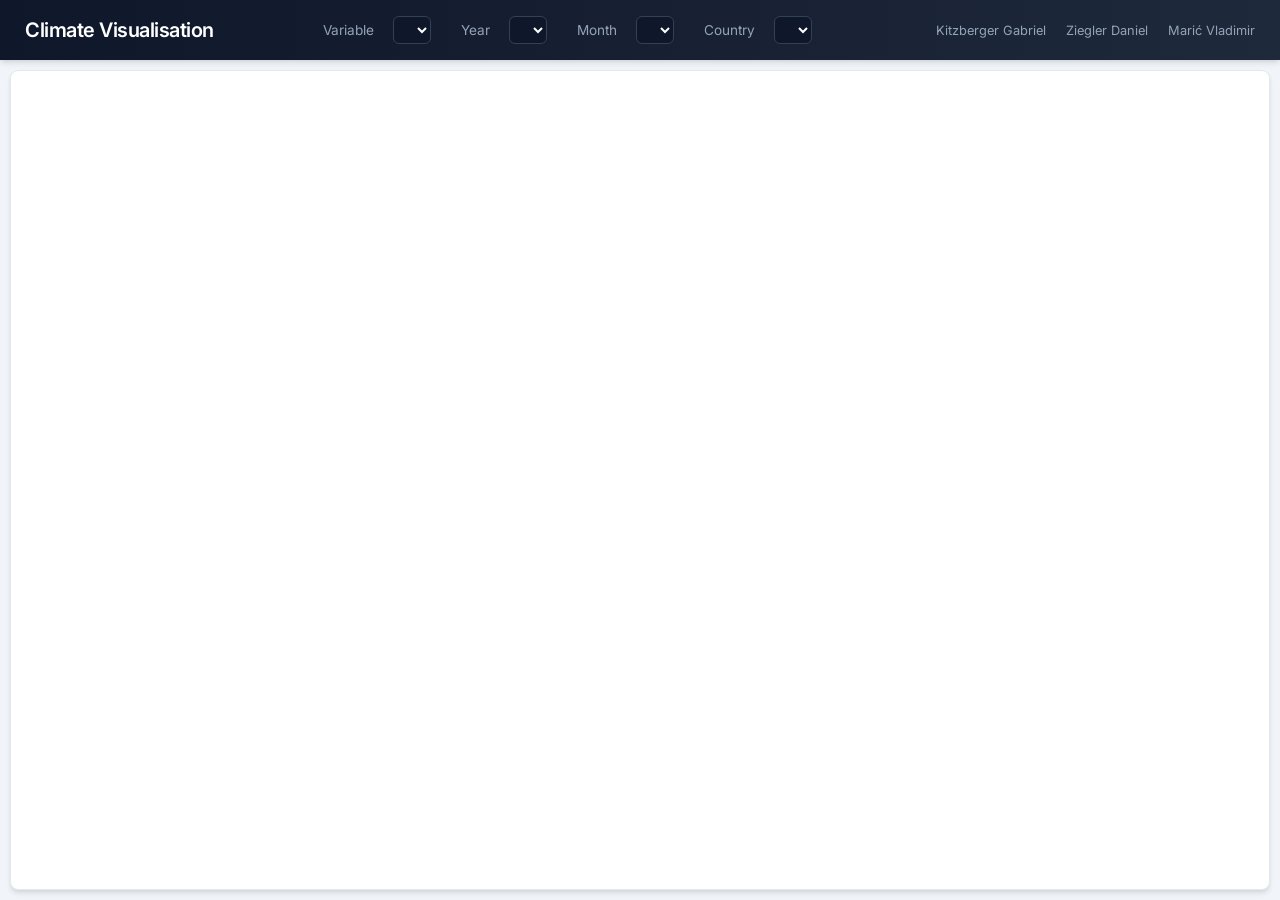
<file: src/index.html>
<!DOCTYPE html>
<html lang="en">
<head>
    <meta charset="UTF-8">
    <title>Climate Visualization</title>
    <link href="https://fonts.googleapis.com/css2?family=Inter:wght@300;400;600&display=swap" rel="stylesheet">

    <link rel="stylesheet" href="css/style.css">
    <script src="https://d3js.org/d3.v7.min.js"></script>
</head>
<body>
<div class="app-container">
    <header class="dashboard-header">
        <div class="header-content">
            <h1>Climate Visualisation</h1>
        </div>
        <div class="header-controls" style="display:flex; gap:15px; align-items:center;">
            <label for="variable-select">Variable</label><select id="variable-select" class="dark-input"></select>
            <label for="year-select">Year</label><select id="year-select" class="dark-input"></select>
            <label for="month-select">Month</label><select id="month-select" class="dark-input"></select>
            <label for="country-select">Country</label><select id="country-select" class="dark-input"></select>
        </div>
        <div class="header-authors">
            <span>Kitzberger Gabriel</span>
            <span>Ziegler Daniel</span>
            <span>Marić Vladimir</span>
        </div>
    </header>

    <div class="dashboard-grid" id="main-grid">
        <main class="card map-panel" id="viz-area">
            <div id="map-container"></div>
        </main>

        <div class="card pc-panel" id="pc-panel">
            <h3>Multivariate Comparison</h3>
            <div id="pc-container"></div>
        </div>

        <div class="card history-panel" id="history-panel">
            <h3>Climate History</h3>
            <div id="line-container"></div>
        </div>
    </div>
</div>

<script src="js/worldMap.js"></script>
<script src="js/historyChart.js"></script>
<script src="js/pcPlot.js"></script>
<script src="js/main.js"></script>
</body>
</html>
</file>
<file: src/css/style.css>
/* ==========================================================================
   1. VARIABLES & RESET
   ========================================================================== */
:root {
    --bg-body: #f1f5f9; /* Light Grey Background */
    --bg-card: #ffffff; /* White Cards */
    --bg-sidebar: #1e293b; /* Dark Slate Blue Sidebar */
    --text-main: #0f172a; /* Dark Text */
    --text-light: #f8fafc; /* White Text */
    --text-muted: #94a3b8; /* Muted Text */
    --border: #e2e8f0; /* Light Borders */
    --accent: #3b82f6; /* Bright Blue */
    --accent-hover: #2563eb; /* Darker Blue */
    --shadow: 0 4px 6px -1px rgba(0, 0, 0, 0.1), 0 2px 4px -1px rgba(0, 0, 0, 0.06);
}

* {
    box-sizing: border-box;
}

body {
    margin: 0;
    padding: 0;
    background-color: var(--bg-body);
    color: var(--text-main);
    font-family: 'Inter', sans-serif;
    height: 100vh;
    width: 100vw;
    overflow: hidden; /* STRICTLY NO SCROLLING */
}

/* ==========================================================================
   2. APP LAYOUT STRUCTURE
   ========================================================================== */
.app-container {
    display: flex;
    flex-direction: column;
    height: 100vh;
    width: 100%;
}

/* Header: Fixed Height */
.dashboard-header {
    flex: 0 0 60px; /* Rigid 60px height */
    background: linear-gradient(90deg, #0f172a 0%, #1e293b 100%);
    color: white;
    padding: 0 25px;
    display: flex;
    justify-content: space-between;
    align-items: center;
    box-shadow: var(--shadow);
    z-index: 20;
}

.header-content h1 {
    margin: 0;
    font-size: 1.25rem;
    font-weight: 600;
    letter-spacing: -0.5px;
}

.header-content h2 {
    margin: 0;
    font-size: 0.85rem;
    font-weight: 300;
    color: var(--text-muted);
}

.header-authors {
    display: flex;
    gap: 20px;
    font-size: 0.8rem;
    color: var(--text-muted);
}

/* Main Grid: Takes remaining height */
.dashboard-grid {
    flex: 1; /* Grow to fill space below header */
    display: grid;
    padding: 10px;
    column-gap: 10px;
    overflow: hidden; /* Stop grid from expanding beyond viewport */

    grid-template-columns: 1fr;
    grid-template-rows: 1fr 0px 0px;
    grid-template-areas:
        "map"
        "pc"
        "history";

    transition: grid-template-rows 0.5s ease;
}

/* ACTIVE STATE (Detailed View):
   Rows:
   1. Map: minmax(0, 1fr) -> CRITICAL! Allows map to shrink.
   2. PC Plot: 250 -> Fixed height gives enough room for labels.
   3. History: 250 -> Fixed height for simple trend line.
*/
.dashboard-grid.details-active {
    grid-template-rows: minmax(0, 1fr) 250px 250px;
    gap: 10px;
}

/* Assign Areas */
.map-panel {
    grid-area: map;
}

.pc-panel {
    grid-area: pc;
}

.history-panel {
    grid-area: history;
}

/* ==========================================================================
   3. RESPONSIVE ADJUSTMENTS (Laptops)
   ========================================================================== */
@media (max-height: 800px) {
    .dashboard-grid.details-active {
        /* On shorter screens, sacrifice chart height to keep map visible */
        grid-template-rows: minmax(0, 1fr) 220px 140px;
    }

    /* Adjust internal padding for tight spaces */
    h3 {
        margin: 10px 15px 5px 15px;
        font-size: 0.7rem;
    }
}

/* ==========================================================================
   4. CARDS & PANELS
   ========================================================================== */
.card {
    background-color: var(--bg-card);
    border-radius: 8px;
    border: 1px solid var(--border);
    box-shadow: var(--shadow);
    display: flex;
    flex-direction: column; /* Organize Header + Chart vertically */
    overflow: hidden; /* Keep content inside rounded corners */
}

/* Card Headers */
h3 {
    flex: 0 0 auto; /* Don't shrink */
    margin: 15px 15px 10px 15px;
    font-size: 0.75rem;
    color: var(--text-muted);
    text-transform: uppercase;
    font-weight: 700;
    letter-spacing: 0.05em;
    border-bottom: 1px solid var(--border);
    padding-bottom: 8px;
}

/* Chart Containers */
#map-container, #pc-container, #line-container {
    width: 100%;
    flex: 1; /* Grow to fill the card */
    min-height: 0; /* CRITICAL: Allows flex child to shrink below content size */
    position: relative;
}

/* Panel Visibility Transitions */
.pc-panel, .history-panel {
    opacity: 0;
    pointer-events: none;
    transition: opacity 0.3s ease 0.2s; /* Delay fade-in slightly */
}

.dashboard-grid.details-active .pc-panel,
.dashboard-grid.details-active .history-panel {
    opacity: 1;
    pointer-events: all;
}

/* ==========================================================================
   5. SELECT STYLING
   ========================================================================== */
.header-controls label {
    font-size: 0.85rem;
    color: #94a3b8; /* Muted text color */
    margin-right: 4px;
}

.header-controls select {
    margin-right: 15px; /* Spacing between groups */
    padding: 4px 8px; /* Make header inputs slightly more compact */
}

.dark-input {
    width: 100%;
    background-color: #0f172a;
    border: 1px solid #334155;
    color: white;
    padding: 8px;
    border-radius: 6px;
    font-size: 0.9rem;
}

.dark-input:focus {
    border-color: var(--accent);
    outline: none;
}


/* ==========================================================================
   6. VISUALIZATION SPECIFICS
   ========================================================================== */
/* Map */
.country {
    transition: fill 0.3s ease;
    cursor: pointer;
}

.country:hover {
    stroke: #333;
    stroke-width: 1.5px;
    filter: brightness(0.9);
}

/* Tooltip */
.tooltip {
    position: absolute;
    padding: 8px 12px;
    background: rgba(15, 23, 42, 0.95);
    color: white;
    border-radius: 4px;
    font-size: 0.8rem;
    pointer-events: none;
    z-index: 1000;
    border: 1px solid rgba(255, 255, 255, 0.1);
    box-shadow: 0 4px 6px rgba(0, 0, 0, 0.3);
}

/* Parallel Coordinates */
.axis text {
    font-size: 10px;
    fill: #64748b;
    font-family: sans-serif;
}

.axis line, .axis path {
    stroke: #cbd5e1;
}

.brush .selection {
    fill: var(--accent);
    fill-opacity: 0.3;
    stroke: none;
}

/* History Chart */
.dot {
    cursor: pointer;
    transition: r 0.2s;
}
</file>
